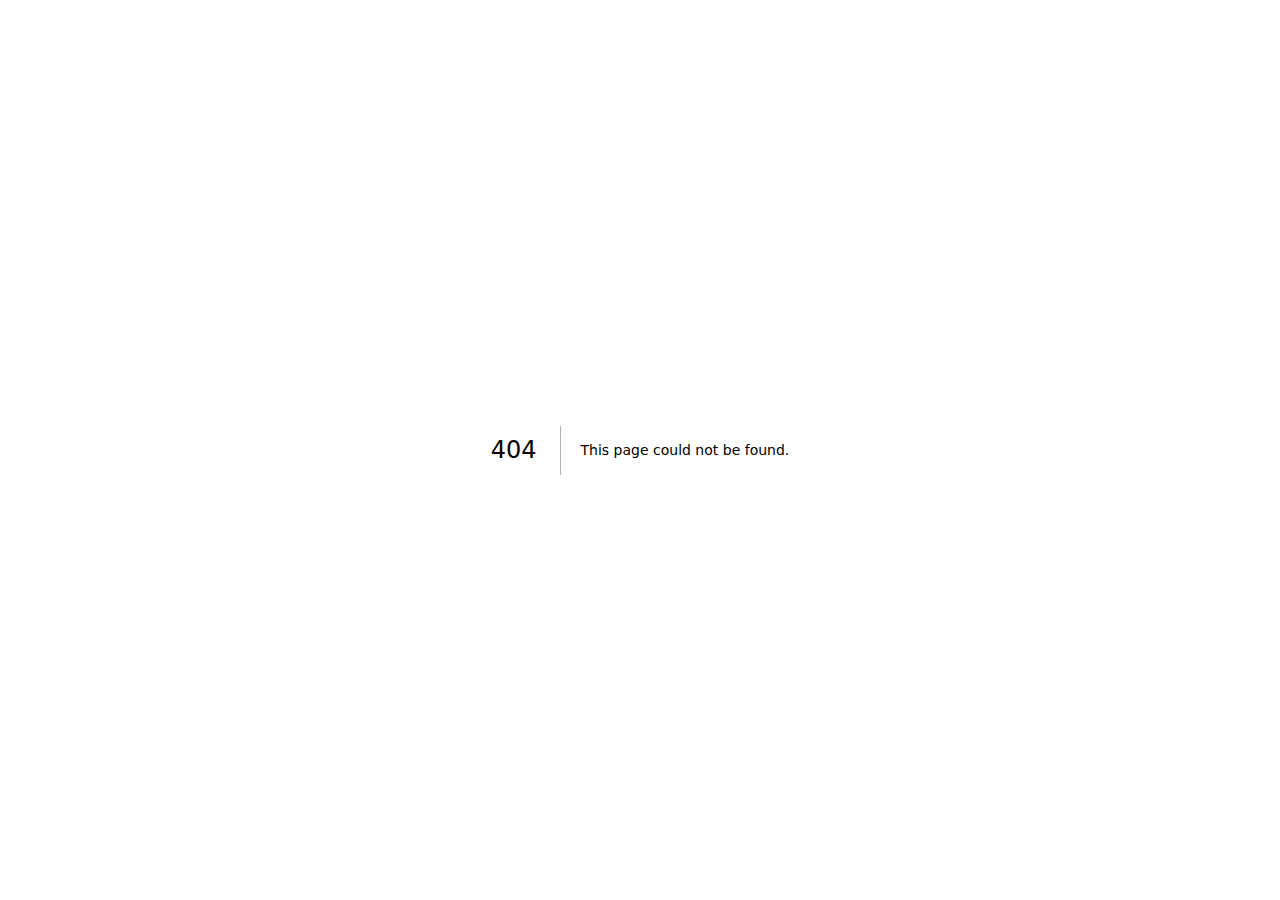
<file: 404/index.html>
<!DOCTYPE html><html lang="en"><head><meta charSet="utf-8"/><meta name="viewport" content="width=device-width, initial-scale=1"/><link rel="preload" href="/_next/static/media/c9a5bc6a7c948fb0-s.p.woff2" as="font" crossorigin="" type="font/woff2"/><link rel="stylesheet" href="/_next/static/css/d6755dde71b790da.css" data-precedence="next"/><link rel="preload" as="script" fetchPriority="low" href="/_next/static/chunks/webpack-bd06484fb6cae698.js"/><script src="/_next/static/chunks/fd9d1056-c51729dc2f9f6123.js" async=""></script><script src="/_next/static/chunks/23-66aa98f2ac7fe824.js" async=""></script><script src="/_next/static/chunks/main-app-3099b3ed9bbfd602.js" async=""></script><title>404: This page could not be found.</title><title>Create Next App</title><meta name="description" content="Generated by create next app"/><meta name="next-size-adjust"/><script src="/_next/static/chunks/polyfills-78c92fac7aa8fdd8.js" noModule=""></script></head><body class="__className_aaf875"><div style="font-family:system-ui,&quot;Segoe UI&quot;,Roboto,Helvetica,Arial,sans-serif,&quot;Apple Color Emoji&quot;,&quot;Segoe UI Emoji&quot;;height:100vh;text-align:center;display:flex;flex-direction:column;align-items:center;justify-content:center"><div><style>body{color:#000;background:#fff;margin:0}.next-error-h1{border-right:1px solid rgba(0,0,0,.3)}@media (prefers-color-scheme:dark){body{color:#fff;background:#000}.next-error-h1{border-right:1px solid rgba(255,255,255,.3)}}</style><h1 class="next-error-h1" style="display:inline-block;margin:0 20px 0 0;padding:0 23px 0 0;font-size:24px;font-weight:500;vertical-align:top;line-height:49px">404</h1><div style="display:inline-block"><h2 style="font-size:14px;font-weight:400;line-height:49px;margin:0">This page could not be found.</h2></div></div></div><script src="/_next/static/chunks/webpack-bd06484fb6cae698.js" async=""></script><script>(self.__next_f=self.__next_f||[]).push([0]);self.__next_f.push([2,null])</script><script>self.__next_f.push([1,"1:HL[\"/_next/static/media/c9a5bc6a7c948fb0-s.p.woff2\",\"font\",{\"crossOrigin\":\"\",\"type\":\"font/woff2\"}]\n2:HL[\"/_next/static/css/d6755dde71b790da.css\",\"style\"]\n"])</script><script>self.__next_f.push([1,"3:I[5751,[],\"\"]\n5:I[9275,[],\"\"]\n6:I[1343,[],\"\"]\nc:I[6130,[],\"\"]\n7:{\"fontFamily\":\"system-ui,\\\"Segoe UI\\\",Roboto,Helvetica,Arial,sans-serif,\\\"Apple Color Emoji\\\",\\\"Segoe UI Emoji\\\"\",\"height\":\"100vh\",\"textAlign\":\"center\",\"display\":\"flex\",\"flexDirection\":\"column\",\"alignItems\":\"center\",\"justifyContent\":\"center\"}\n8:{\"display\":\"inline-block\",\"margin\":\"0 20px 0 0\",\"padding\":\"0 23px 0 0\",\"fontSize\":24,\"fontWeight\":500,\"verticalAlign\":\"top\",\"lineHeight\":\"49px\"}\n9:{\"display\":\"inline-block\"}\na:{\"fontSize\":14,\"fontWeight\":400,\"lineHeight\":\"49px\",\"margin\":0}\nd:[]\n"])</script><script>self.__next_f.push([1,"0:[[[\"$\",\"link\",\"0\",{\"rel\":\"stylesheet\",\"href\":\"/_next/static/css/d6755dde71b790da.css\",\"precedence\":\"next\",\"crossOrigin\":\"$undefined\"}]],[\"$\",\"$L3\",null,{\"buildId\":\"OeXyBBNqoes4cL08YTN7J\",\"assetPrefix\":\"\",\"initialCanonicalUrl\":\"/_not-found/\",\"initialTree\":[\"\",{\"children\":[\"/_not-found\",{\"children\":[\"__PAGE__\",{}]}]},\"$undefined\",\"$undefined\",true],\"initialSeedData\":[\"\",{\"children\":[\"/_not-found\",{\"children\":[\"__PAGE__\",{},[[\"$L4\",[[\"$\",\"title\",null,{\"children\":\"404: This page could not be found.\"}],[\"$\",\"div\",null,{\"style\":{\"fontFamily\":\"system-ui,\\\"Segoe UI\\\",Roboto,Helvetica,Arial,sans-serif,\\\"Apple Color Emoji\\\",\\\"Segoe UI Emoji\\\"\",\"height\":\"100vh\",\"textAlign\":\"center\",\"display\":\"flex\",\"flexDirection\":\"column\",\"alignItems\":\"center\",\"justifyContent\":\"center\"},\"children\":[\"$\",\"div\",null,{\"children\":[[\"$\",\"style\",null,{\"dangerouslySetInnerHTML\":{\"__html\":\"body{color:#000;background:#fff;margin:0}.next-error-h1{border-right:1px solid rgba(0,0,0,.3)}@media (prefers-color-scheme:dark){body{color:#fff;background:#000}.next-error-h1{border-right:1px solid rgba(255,255,255,.3)}}\"}}],[\"$\",\"h1\",null,{\"className\":\"next-error-h1\",\"style\":{\"display\":\"inline-block\",\"margin\":\"0 20px 0 0\",\"padding\":\"0 23px 0 0\",\"fontSize\":24,\"fontWeight\":500,\"verticalAlign\":\"top\",\"lineHeight\":\"49px\"},\"children\":\"404\"}],[\"$\",\"div\",null,{\"style\":{\"display\":\"inline-block\"},\"children\":[\"$\",\"h2\",null,{\"style\":{\"fontSize\":14,\"fontWeight\":400,\"lineHeight\":\"49px\",\"margin\":0},\"children\":\"This page could not be found.\"}]}]]}]}]]],null],null]},[\"$\",\"$L5\",null,{\"parallelRouterKey\":\"children\",\"segmentPath\":[\"children\",\"/_not-found\",\"children\"],\"error\":\"$undefined\",\"errorStyles\":\"$undefined\",\"errorScripts\":\"$undefined\",\"template\":[\"$\",\"$L6\",null,{}],\"templateStyles\":\"$undefined\",\"templateScripts\":\"$undefined\",\"notFound\":\"$undefined\",\"notFoundStyles\":\"$undefined\",\"styles\":null}],null]},[[\"$\",\"html\",null,{\"lang\":\"en\",\"children\":[\"$\",\"body\",null,{\"className\":\"__className_aaf875\",\"children\":[\"$\",\"$L5\",null,{\"parallelRouterKey\":\"children\",\"segmentPath\":[\"children\"],\"error\":\"$undefined\",\"errorStyles\":\"$undefined\",\"errorScripts\":\"$undefined\",\"template\":[\"$\",\"$L6\",null,{}],\"templateStyles\":\"$undefined\",\"templateScripts\":\"$undefined\",\"notFound\":[[\"$\",\"title\",null,{\"children\":\"404: This page could not be found.\"}],[\"$\",\"div\",null,{\"style\":\"$7\",\"children\":[\"$\",\"div\",null,{\"children\":[[\"$\",\"style\",null,{\"dangerouslySetInnerHTML\":{\"__html\":\"body{color:#000;background:#fff;margin:0}.next-error-h1{border-right:1px solid rgba(0,0,0,.3)}@media (prefers-color-scheme:dark){body{color:#fff;background:#000}.next-error-h1{border-right:1px solid rgba(255,255,255,.3)}}\"}}],[\"$\",\"h1\",null,{\"className\":\"next-error-h1\",\"style\":\"$8\",\"children\":\"404\"}],[\"$\",\"div\",null,{\"style\":\"$9\",\"children\":[\"$\",\"h2\",null,{\"style\":\"$a\",\"children\":\"This page could not be found.\"}]}]]}]}]],\"notFoundStyles\":[],\"styles\":null}]}]}],null],null],\"couldBeIntercepted\":false,\"initialHead\":[false,\"$Lb\"],\"globalErrorComponent\":\"$c\",\"missingSlots\":\"$Wd\"}]]\n"])</script><script>self.__next_f.push([1,"b:[[\"$\",\"meta\",\"0\",{\"name\":\"viewport\",\"content\":\"width=device-width, initial-scale=1\"}],[\"$\",\"meta\",\"1\",{\"charSet\":\"utf-8\"}],[\"$\",\"title\",\"2\",{\"children\":\"Create Next App\"}],[\"$\",\"meta\",\"3\",{\"name\":\"description\",\"content\":\"Generated by create next app\"}],[\"$\",\"meta\",\"4\",{\"name\":\"next-size-adjust\"}]]\n4:null\n"])</script></body></html>
</file>
<file: _next/static/css/d6755dde71b790da.css>
@font-face{font-family:__Inter_aaf875;font-style:normal;font-weight:100 900;font-display:swap;src:url(/_next/static/media/ec159349637c90ad-s.woff2) format("woff2");unicode-range:u+0460-052f,u+1c80-1c88,u+20b4,u+2de0-2dff,u+a640-a69f,u+fe2e-fe2f}@font-face{font-family:__Inter_aaf875;font-style:normal;font-weight:100 900;font-display:swap;src:url(/_next/static/media/513657b02c5c193f-s.woff2) format("woff2");unicode-range:u+0301,u+0400-045f,u+0490-0491,u+04b0-04b1,u+2116}@font-face{font-family:__Inter_aaf875;font-style:normal;font-weight:100 900;font-display:swap;src:url(/_next/static/media/fd4db3eb5472fc27-s.woff2) format("woff2");unicode-range:u+1f??}@font-face{font-family:__Inter_aaf875;font-style:normal;font-weight:100 900;font-display:swap;src:url(/_next/static/media/51ed15f9841b9f9d-s.woff2) format("woff2");unicode-range:u+0370-0377,u+037a-037f,u+0384-038a,u+038c,u+038e-03a1,u+03a3-03ff}@font-face{font-family:__Inter_aaf875;font-style:normal;font-weight:100 900;font-display:swap;src:url(/_next/static/media/05a31a2ca4975f99-s.woff2) format("woff2");unicode-range:u+0102-0103,u+0110-0111,u+0128-0129,u+0168-0169,u+01a0-01a1,u+01af-01b0,u+0300-0301,u+0303-0304,u+0308-0309,u+0323,u+0329,u+1ea0-1ef9,u+20ab}@font-face{font-family:__Inter_aaf875;font-style:normal;font-weight:100 900;font-display:swap;src:url(/_next/static/media/d6b16ce4a6175f26-s.woff2) format("woff2");unicode-range:u+0100-02af,u+0304,u+0308,u+0329,u+1e00-1e9f,u+1ef2-1eff,u+2020,u+20a0-20ab,u+20ad-20c0,u+2113,u+2c60-2c7f,u+a720-a7ff}@font-face{font-family:__Inter_aaf875;font-style:normal;font-weight:100 900;font-display:swap;src:url(/_next/static/media/c9a5bc6a7c948fb0-s.p.woff2) format("woff2");unicode-range:u+00??,u+0131,u+0152-0153,u+02bb-02bc,u+02c6,u+02da,u+02dc,u+0304,u+0308,u+0329,u+2000-206f,u+2074,u+20ac,u+2122,u+2191,u+2193,u+2212,u+2215,u+feff,u+fffd}@font-face{font-family:__Inter_Fallback_aaf875;src:local("Arial");ascent-override:90.49%;descent-override:22.56%;line-gap-override:0.00%;size-adjust:107.06%}.__className_aaf875{font-family:__Inter_aaf875,__Inter_Fallback_aaf875;font-style:normal}

/*
! tailwindcss v3.4.3 | MIT License | https://tailwindcss.com
*/*,:after,:before{box-sizing:border-box;border:0 solid #e5e7eb}:after,:before{--tw-content:""}:host,html{line-height:1.5;-webkit-text-size-adjust:100%;-moz-tab-size:4;tab-size:4;font-family:ui-sans-serif,system-ui,sans-serif,Apple Color Emoji,Segoe UI Emoji,Segoe UI Symbol,Noto Color Emoji;font-feature-settings:normal;font-variation-settings:normal;-webkit-tap-highlight-color:transparent}body{margin:0;line-height:inherit}hr{height:0;color:inherit;border-top-width:1px}abbr:where([title]){text-decoration:underline dotted}h1,h2,h3,h4,h5,h6{font-size:inherit;font-weight:inherit}a{color:inherit;text-decoration:inherit}b,strong{font-weight:bolder}code,kbd,pre,samp{font-family:ui-monospace,SFMono-Regular,Menlo,Monaco,Consolas,Liberation Mono,Courier New,monospace;font-feature-settings:normal;font-variation-settings:normal;font-size:1em}small{font-size:80%}sub,sup{font-size:75%;line-height:0;position:relative;vertical-align:baseline}sub{bottom:-.25em}sup{top:-.5em}table{text-indent:0;border-color:inherit;border-collapse:collapse}button,input,optgroup,select,textarea{font-family:inherit;font-feature-settings:inherit;font-variation-settings:inherit;font-size:100%;font-weight:inherit;line-height:inherit;letter-spacing:inherit;color:inherit;margin:0;padding:0}button,select{text-transform:none}button,input:where([type=button]),input:where([type=reset]),input:where([type=submit]){-webkit-appearance:button;background-color:transparent;background-image:none}:-moz-focusring{outline:auto}:-moz-ui-invalid{box-shadow:none}progress{vertical-align:baseline}::-webkit-inner-spin-button,::-webkit-outer-spin-button{height:auto}[type=search]{-webkit-appearance:textfield;outline-offset:-2px}::-webkit-search-decoration{-webkit-appearance:none}::-webkit-file-upload-button{-webkit-appearance:button;font:inherit}summary{display:list-item}blockquote,dd,dl,figure,h1,h2,h3,h4,h5,h6,hr,p,pre{margin:0}fieldset{margin:0}fieldset,legend{padding:0}menu,ol,ul{list-style:none;margin:0;padding:0}dialog{padding:0}textarea{resize:vertical}input::placeholder,textarea::placeholder{opacity:1;color:#9ca3af}[role=button],button{cursor:pointer}:disabled{cursor:default}audio,canvas,embed,iframe,img,object,svg,video{display:block;vertical-align:middle}img,video{max-width:100%;height:auto}[hidden]{display:none}*,:after,:before{--tw-border-spacing-x:0;--tw-border-spacing-y:0;--tw-translate-x:0;--tw-translate-y:0;--tw-rotate:0;--tw-skew-x:0;--tw-skew-y:0;--tw-scale-x:1;--tw-scale-y:1;--tw-pan-x: ;--tw-pan-y: ;--tw-pinch-zoom: ;--tw-scroll-snap-strictness:proximity;--tw-gradient-from-position: ;--tw-gradient-via-position: ;--tw-gradient-to-position: ;--tw-ordinal: ;--tw-slashed-zero: ;--tw-numeric-figure: ;--tw-numeric-spacing: ;--tw-numeric-fraction: ;--tw-ring-inset: ;--tw-ring-offset-width:0px;--tw-ring-offset-color:#fff;--tw-ring-color:rgba(59,130,246,.5);--tw-ring-offset-shadow:0 0 #0000;--tw-ring-shadow:0 0 #0000;--tw-shadow:0 0 #0000;--tw-shadow-colored:0 0 #0000;--tw-blur: ;--tw-brightness: ;--tw-contrast: ;--tw-grayscale: ;--tw-hue-rotate: ;--tw-invert: ;--tw-saturate: ;--tw-sepia: ;--tw-drop-shadow: ;--tw-backdrop-blur: ;--tw-backdrop-brightness: ;--tw-backdrop-contrast: ;--tw-backdrop-grayscale: ;--tw-backdrop-hue-rotate: ;--tw-backdrop-invert: ;--tw-backdrop-opacity: ;--tw-backdrop-saturate: ;--tw-backdrop-sepia: ;--tw-contain-size: ;--tw-contain-layout: ;--tw-contain-paint: ;--tw-contain-style: }::backdrop{--tw-border-spacing-x:0;--tw-border-spacing-y:0;--tw-translate-x:0;--tw-translate-y:0;--tw-rotate:0;--tw-skew-x:0;--tw-skew-y:0;--tw-scale-x:1;--tw-scale-y:1;--tw-pan-x: ;--tw-pan-y: ;--tw-pinch-zoom: ;--tw-scroll-snap-strictness:proximity;--tw-gradient-from-position: ;--tw-gradient-via-position: ;--tw-gradient-to-position: ;--tw-ordinal: ;--tw-slashed-zero: ;--tw-numeric-figure: ;--tw-numeric-spacing: ;--tw-numeric-fraction: ;--tw-ring-inset: ;--tw-ring-offset-width:0px;--tw-ring-offset-color:#fff;--tw-ring-color:rgba(59,130,246,.5);--tw-ring-offset-shadow:0 0 #0000;--tw-ring-shadow:0 0 #0000;--tw-shadow:0 0 #0000;--tw-shadow-colored:0 0 #0000;--tw-blur: ;--tw-brightness: ;--tw-contrast: ;--tw-grayscale: ;--tw-hue-rotate: ;--tw-invert: ;--tw-saturate: ;--tw-sepia: ;--tw-drop-shadow: ;--tw-backdrop-blur: ;--tw-backdrop-brightness: ;--tw-backdrop-contrast: ;--tw-backdrop-grayscale: ;--tw-backdrop-hue-rotate: ;--tw-backdrop-invert: ;--tw-backdrop-opacity: ;--tw-backdrop-saturate: ;--tw-backdrop-sepia: ;--tw-contain-size: ;--tw-contain-layout: ;--tw-contain-paint: ;--tw-contain-style: }.-mt-10{margin-top:-2.5rem}.-mt-12{margin-top:-3rem}.mb-2{margin-bottom:.5rem}.mb-20{margin-bottom:5rem}.mb-4{margin-bottom:1rem}.mb-6{margin-bottom:1.5rem}.ml-10{margin-left:2.5rem}.ml-12{margin-left:3rem}.ml-4{margin-left:1rem}.mr-10{margin-right:2.5rem}.mr-12{margin-right:3rem}.mr-2{margin-right:.5rem}.mr-4{margin-right:1rem}.mr-6{margin-right:1.5rem}.mt-10{margin-top:2.5rem}.mt-12{margin-top:3rem}.mt-4{margin-top:1rem}.mt-6{margin-top:1.5rem}.inline-block{display:inline-block}.flex{display:flex}.contents{display:contents}.h-1\/3{height:33.333333%}.h-10{height:2.5rem}.h-96{height:24rem}.h-full{height:100%}.w-10{width:2.5rem}.w-48{width:12rem}.w-full{width:100%}.w-screen{width:100vw}.flex-1{flex:1 1 0%}.flex-row{flex-direction:row}.flex-col{flex-direction:column}.flex-col-reverse{flex-direction:column-reverse}.items-center{align-items:center}.justify-center{justify-content:center}.justify-around{justify-content:space-around}.overflow-hidden{overflow:hidden}.rounded{border-radius:.25rem}.rounded-full{border-radius:9999px}.bg-blue-700{--tw-bg-opacity:1;background-color:rgb(29 78 216/var(--tw-bg-opacity))}.bg-gray-200{--tw-bg-opacity:1;background-color:rgb(229 231 235/var(--tw-bg-opacity))}.bg-green-700{--tw-bg-opacity:1;background-color:rgb(21 128 61/var(--tw-bg-opacity))}.bg-red-700{--tw-bg-opacity:1;background-color:rgb(185 28 28/var(--tw-bg-opacity))}.bg-slate-50{--tw-bg-opacity:1;background-color:rgb(248 250 252/var(--tw-bg-opacity))}.bg-slate-900{--tw-bg-opacity:1;background-color:rgb(15 23 42/var(--tw-bg-opacity))}.bg-slate-950{--tw-bg-opacity:1;background-color:rgb(2 6 23/var(--tw-bg-opacity))}.object-cover{object-fit:cover}.p-10{padding:2.5rem}.p-4{padding:1rem}.p-6{padding:1.5rem}.px-2{padding-left:.5rem;padding-right:.5rem}.px-3{padding-left:.75rem;padding-right:.75rem}.py-1{padding-top:.25rem;padding-bottom:.25rem}.py-4{padding-top:1rem;padding-bottom:1rem}.pb-2{padding-bottom:.5rem}.text-center{text-align:center}.align-middle{vertical-align:middle}.text-2xl{font-size:1.5rem;line-height:2rem}.text-3xl{font-size:1.875rem;line-height:2.25rem}.text-base{font-size:1rem;line-height:1.5rem}.text-sm{font-size:.875rem;line-height:1.25rem}.text-xl{font-size:1.25rem;line-height:1.75rem}.font-black{font-weight:900}.font-bold{font-weight:700}.font-semibold{font-weight:600}.text-gray-50{--tw-text-opacity:1;color:rgb(249 250 251/var(--tw-text-opacity))}.text-gray-700{--tw-text-opacity:1;color:rgb(55 65 81/var(--tw-text-opacity))}.text-slate-800{--tw-text-opacity:1;color:rgb(30 41 59/var(--tw-text-opacity))}.text-slate-900{--tw-text-opacity:1;color:rgb(15 23 42/var(--tw-text-opacity))}.shadow-lg{--tw-shadow:0 10px 15px -3px rgba(0,0,0,.1),0 4px 6px -4px rgba(0,0,0,.1);--tw-shadow-colored:0 10px 15px -3px var(--tw-shadow-color),0 4px 6px -4px var(--tw-shadow-color)}.shadow-lg,.shadow-md{box-shadow:var(--tw-ring-offset-shadow,0 0 #0000),var(--tw-ring-shadow,0 0 #0000),var(--tw-shadow)}.shadow-md{--tw-shadow:0 4px 6px -1px rgba(0,0,0,.1),0 2px 4px -2px rgba(0,0,0,.1);--tw-shadow-colored:0 4px 6px -1px var(--tw-shadow-color),0 2px 4px -2px var(--tw-shadow-color)}.ease-linear{transition-timing-function:linear}:root{--foreground-rgb:0,0,0;--background-start-rgb:214,219,220;--background-end-rgb:255,255,255}body{color:#fff;background:linear-gradient(to bottom,transparent,rgb(var(--background-end-rgb))) rgb(var(--background-start-rgb))}.hover\:w-11:hover{width:2.75rem}.hover\:bg-red-800:hover{--tw-bg-opacity:1;background-color:rgb(153 27 27/var(--tw-bg-opacity))}@media (min-width:640px){.sm\:ml-4{margin-left:1rem}.sm\:mr-4{margin-right:1rem}.sm\:flex-row{flex-direction:row}.sm\:text-2xl{font-size:1.5rem;line-height:2rem}}@media (min-width:768px){.md\:w-1\/2{width:50%}.md\:flex-row{flex-direction:row}}@media (min-width:1024px){.lg\:w-1\/2{width:50%}.lg\:w-1\/4{width:25%}.lg\:flex-row{flex-direction:row}}
</file>
